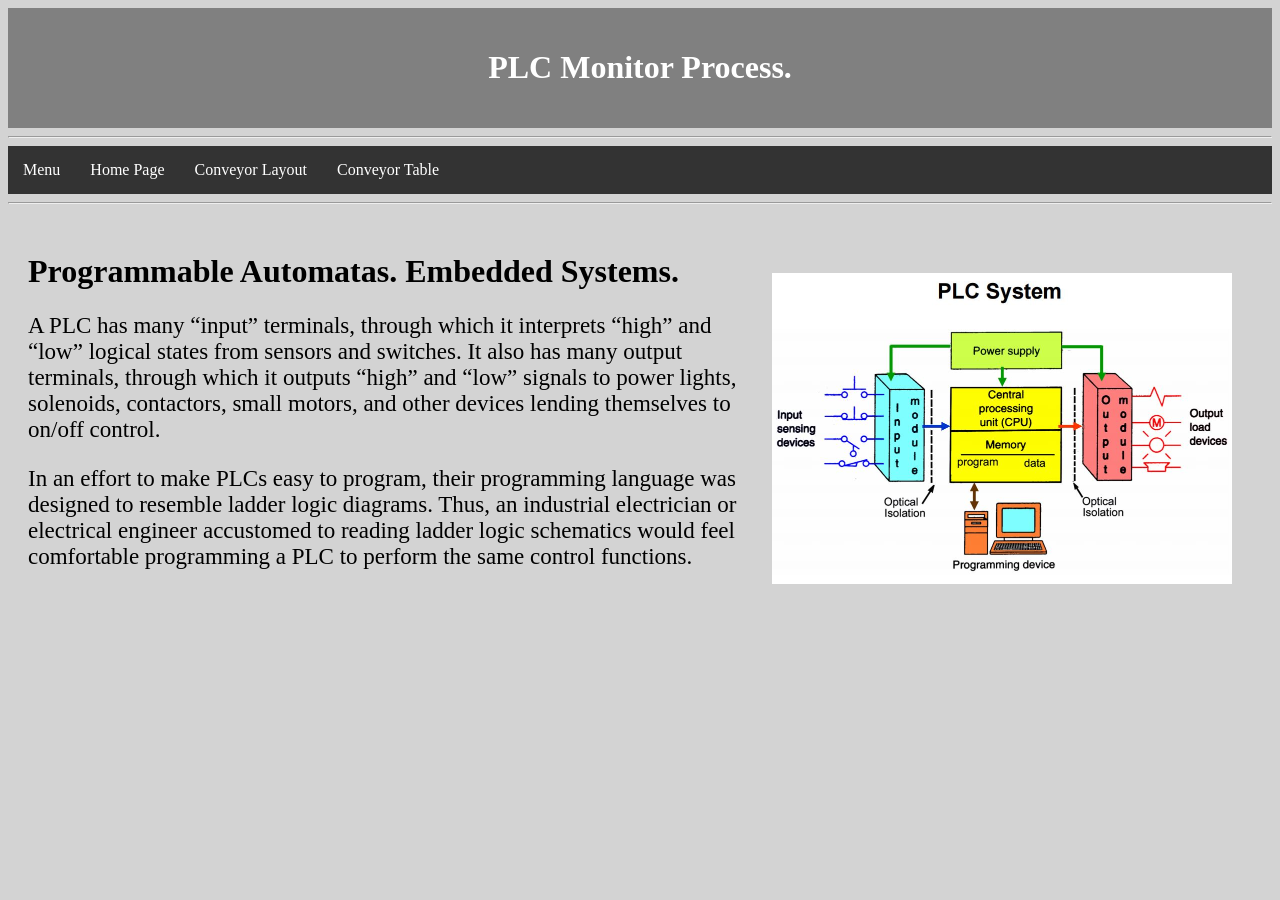
<file: web-dashboard/html/index.html>
<!DOCTYPE html>
<html lan="en-US">

  <head>
    <!-- Genral Info -->
    <title>PLC Monitor Process</title>
    <meta charset="utf-8">
    <meta name="description" content="PLC Monitor Process">
    <meta name="keywords" content="PLC, Monitor Process, Real Time, Conveyor Belt">
    <!-- CSS files -->
    <link type="text/css" rel="stylesheet" href="../css/index.css">
    <!-- JS files -->

  </head>

  <body>
    <div class="divheader">
        <h1>PLC Monitor Process.</h1>
    </div>
    <hr>
    <div class="MainMenu">
      <ul>
        <li><a href="#Menu">Menu</a></li>
        <li><a href="index.html" target="_self">Home Page</a></li>
        <li><a href="conveyor_layout.html" target="_self">Conveyor Layout</a></li>
        <li><a href="conveyor_table.html" target="_self">Conveyor Table</a></li>
      </ul>
    </div>
    <hr>
    <div class="divbody">
      <h1>Programmable Automatas. Embedded Systems.
      <img src="../images/plcsystem.JPG" alt="PLC System"> </h1>
      <p> A PLC has many “input” terminals, through which it interprets “high” and “low” logical states from sensors and switches. It also has many output terminals, through which it outputs “high” and “low” signals to power lights, solenoids, contactors, small motors, and other devices lending themselves to on/off control.
      </p>
      <p>
      In an effort to make PLCs easy to program, their programming language was designed to resemble ladder logic diagrams. Thus, an industrial electrician or electrical engineer accustomed to reading ladder logic schematics would feel comfortable programming a PLC to perform the same control functions.</p>
    </div>


  </body>

</html>
</file>
<file: web-dashboard/css/index.css>
body{
  background-color: lightgrey;
}

.divheader{
  text-align: center;
  background-color:grey;
  color:white;
  padding:20px;
}

.MainMenu ul {
  list-style-type: none;
  margin: 0;
  padding: 0;
  overflow: hidden;
  background-color: #333333;
}

.MainMenu li {
  float: left;
}

.MainMenu li a {
  display: block;
  color: white;
  text-align: center;
  padding: 15px;
  text-decoration: none;
}

.MainMenu li a:hover {
  background-color: #111111;
}

.divbody{
  float: left;
  text-align: left;
  color:black;
  padding:20px;
}
.divbody img{
  float: right;
  margin: 20px 20px;
  width: 460px;
  weight: 460px;
}
.divbody p{
  margin: 10;
  padding: 10;
  font-family: fantasy;
  font-size: 23px;
}
</file>
